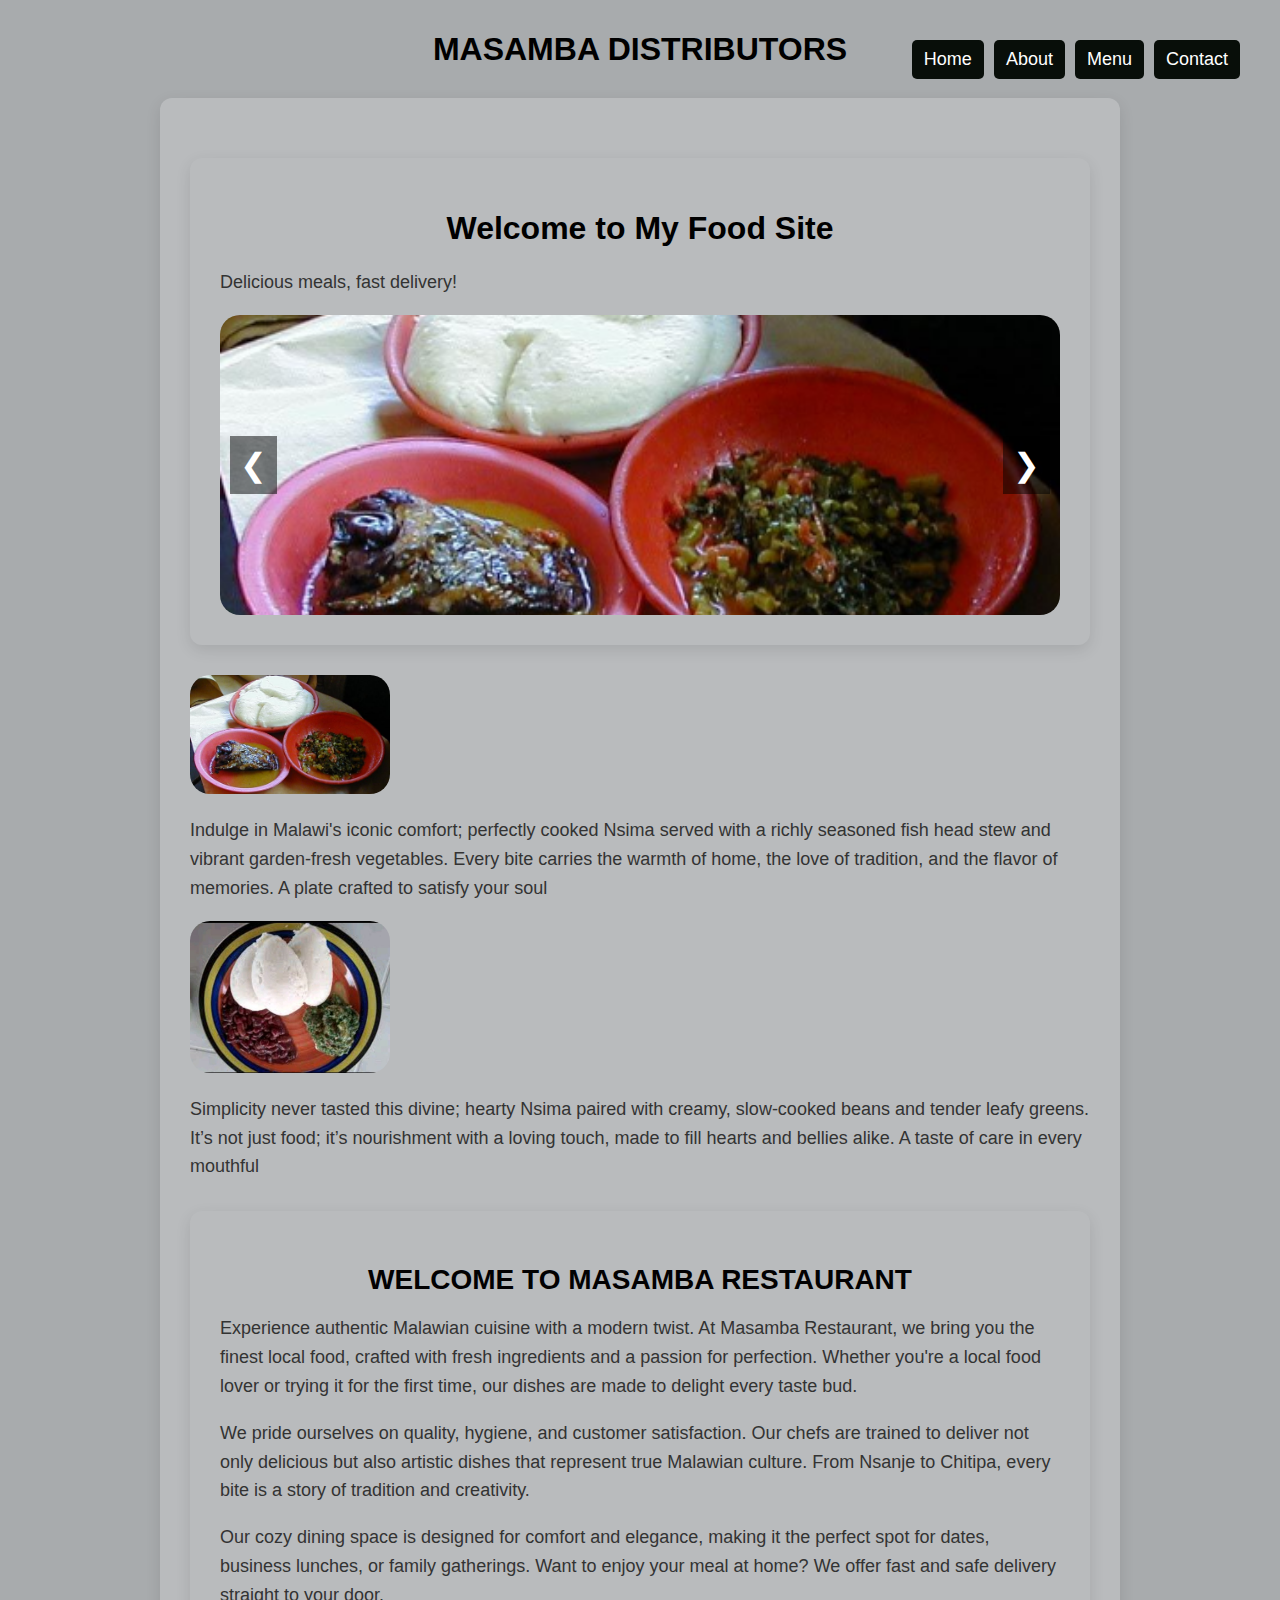
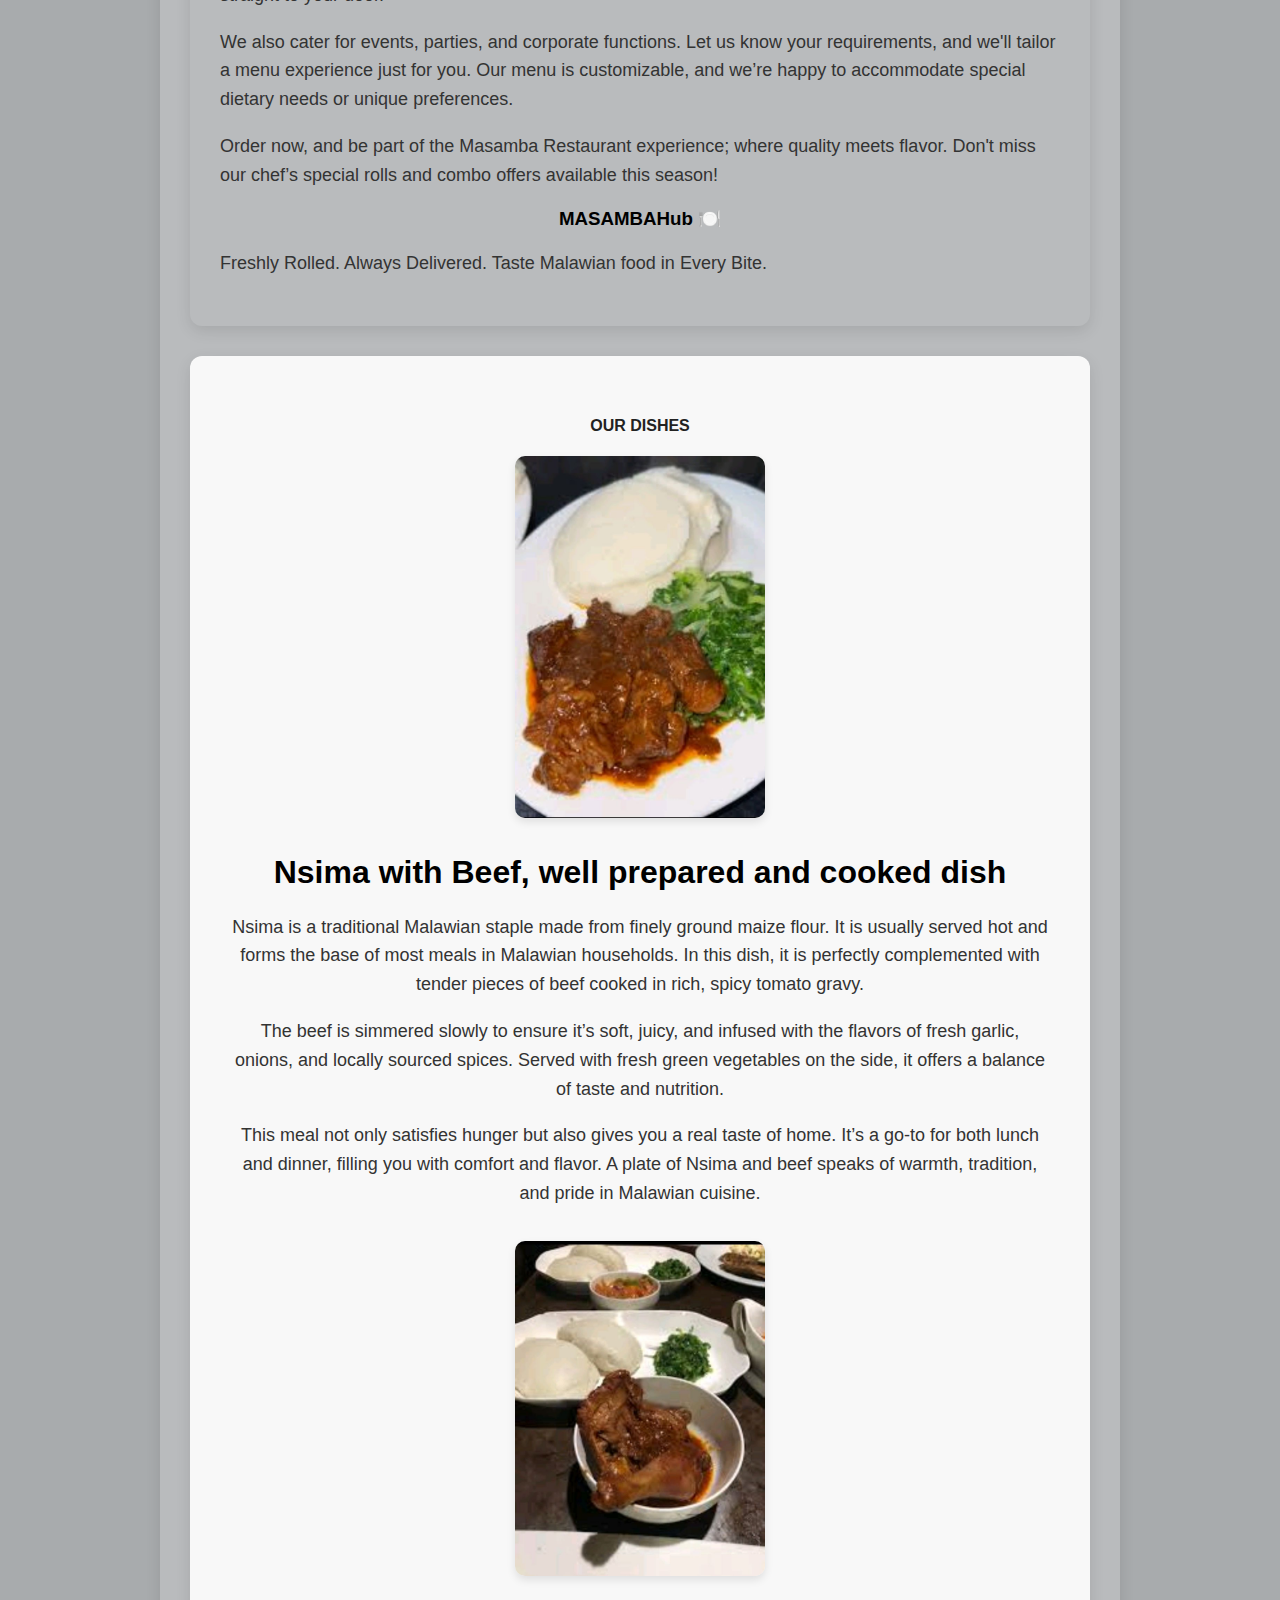
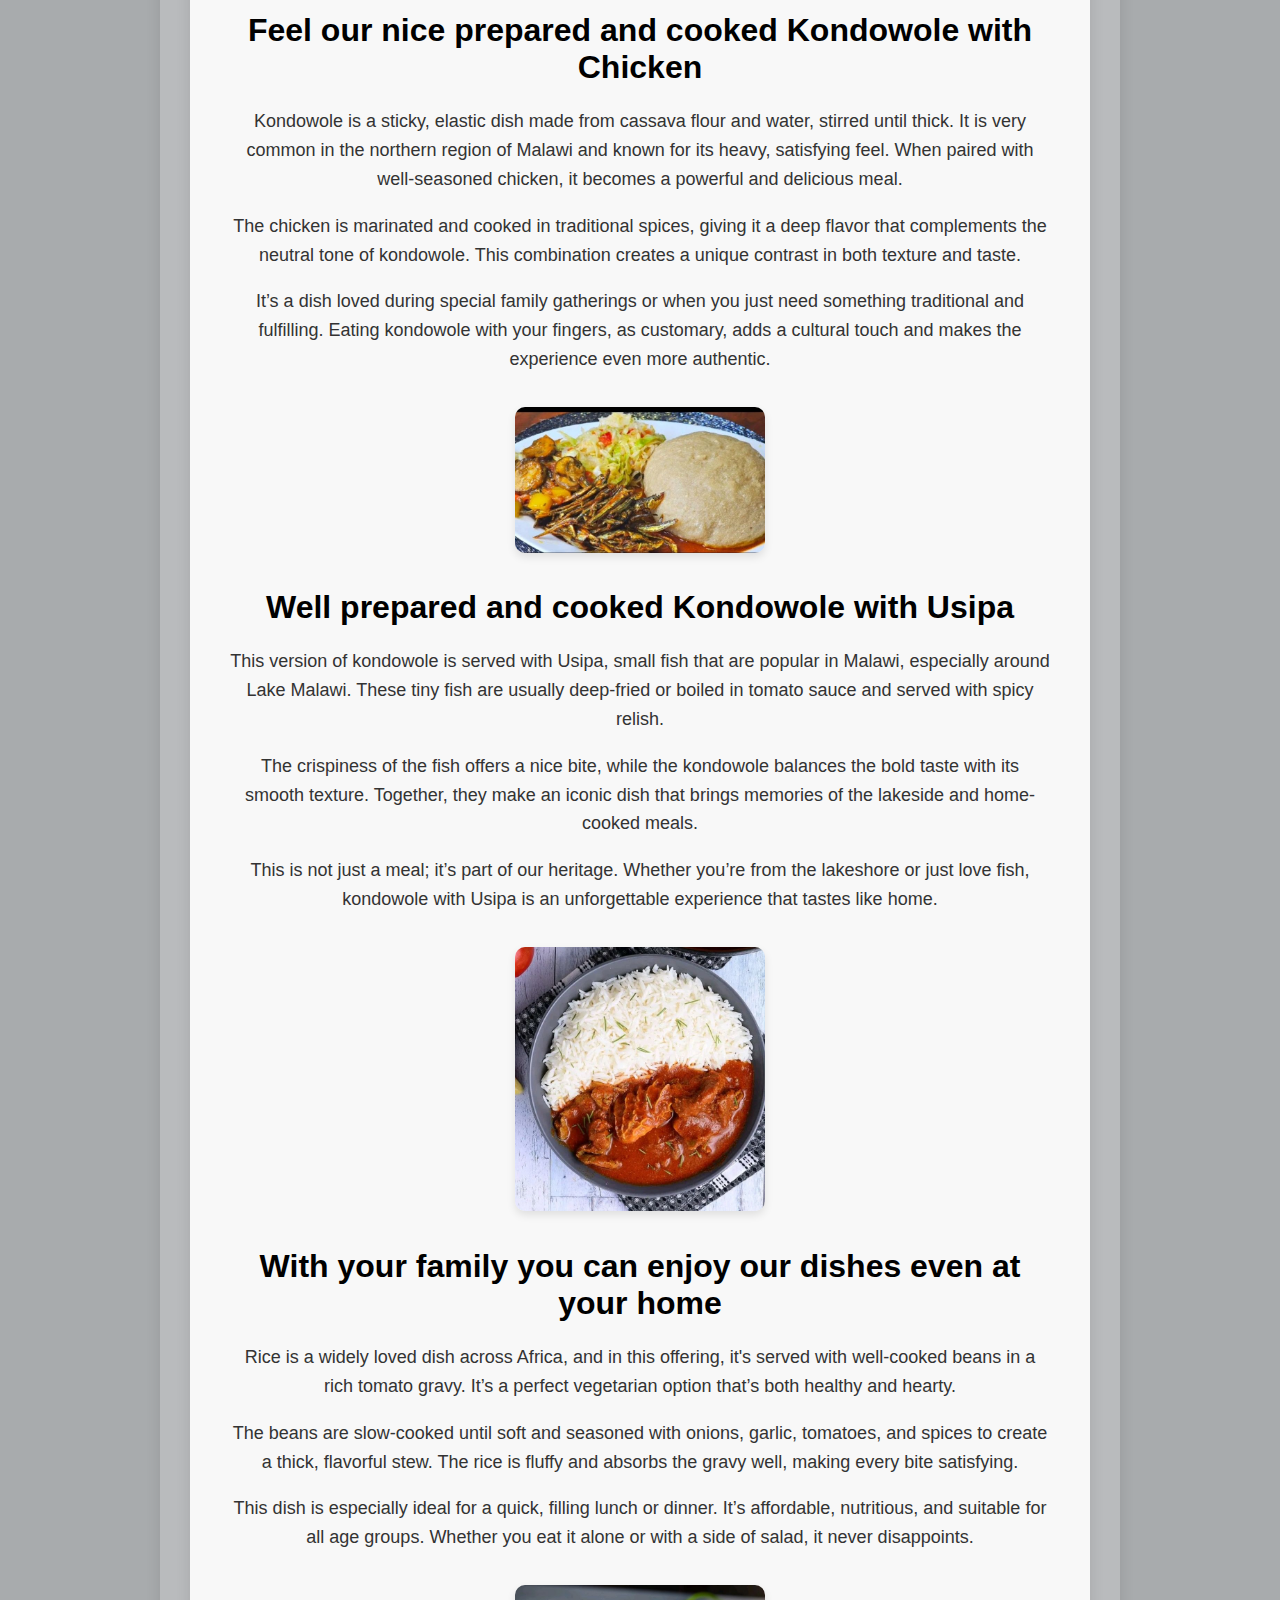
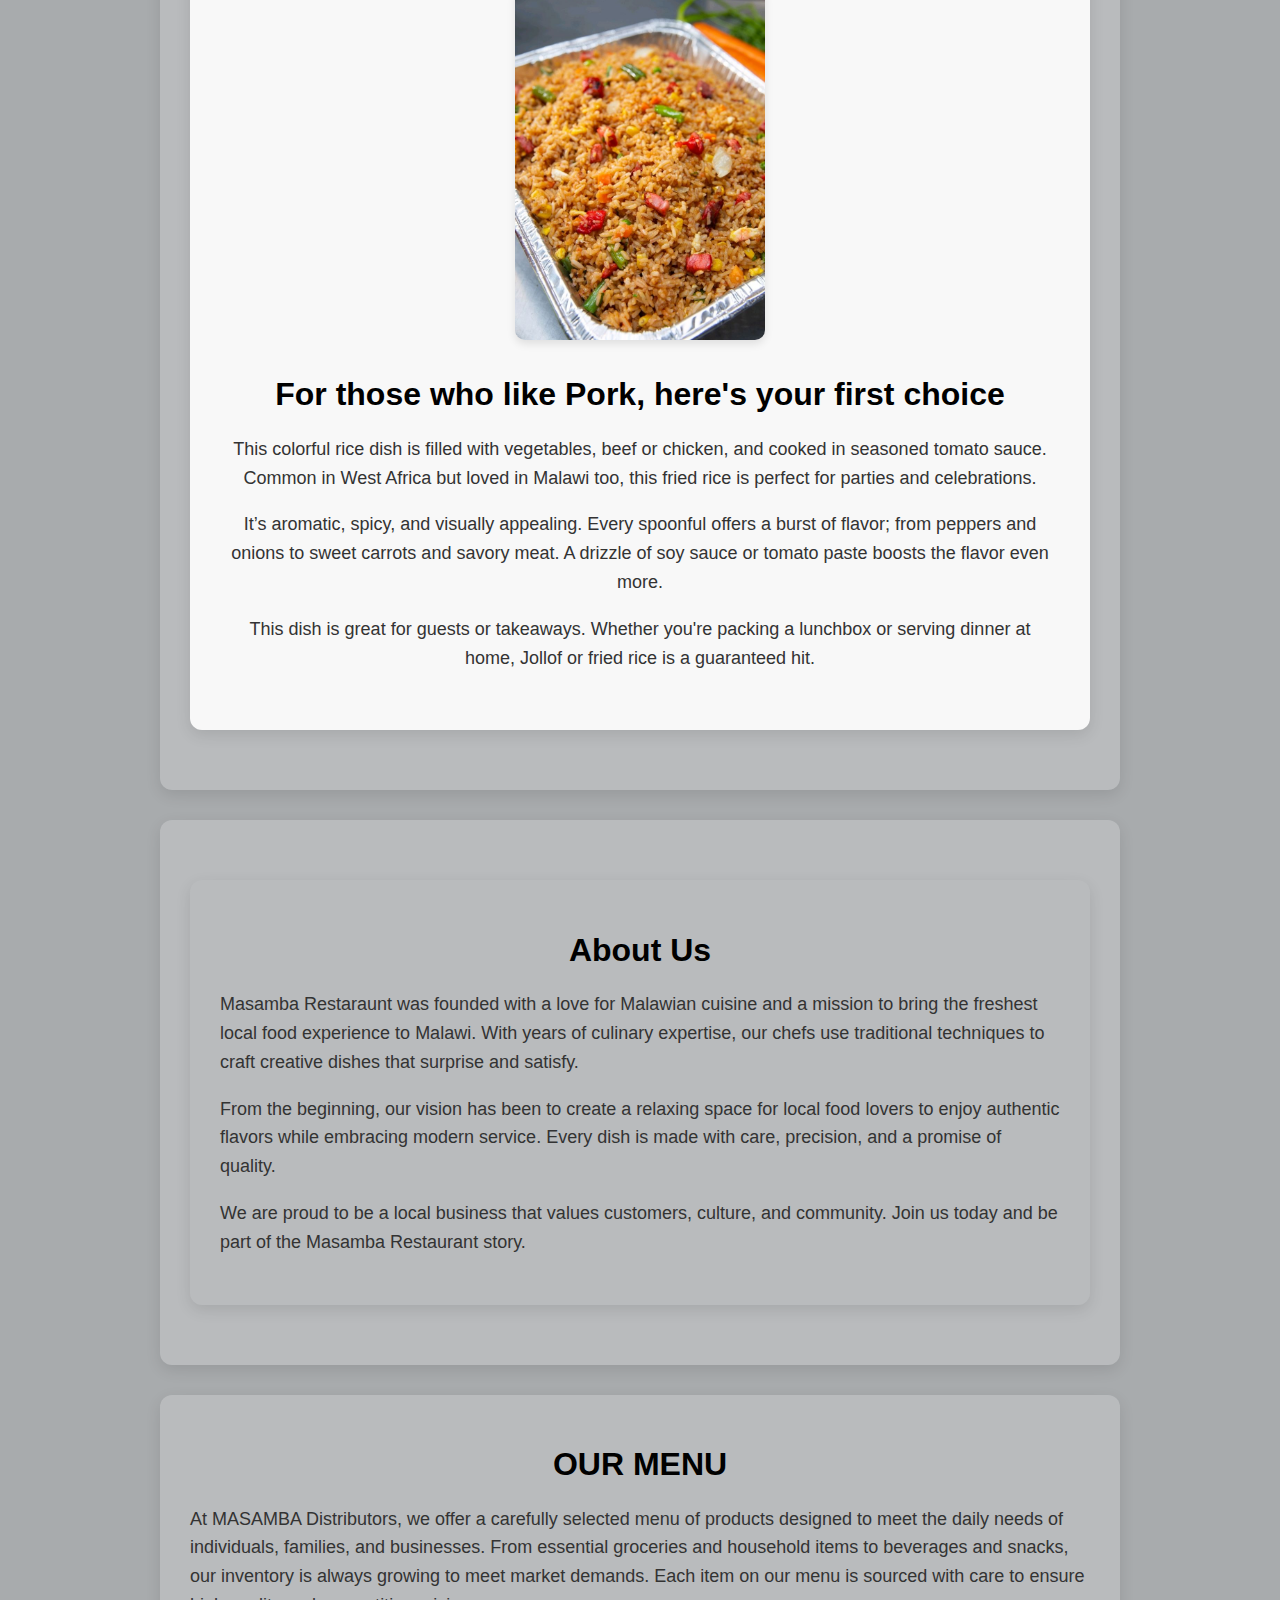
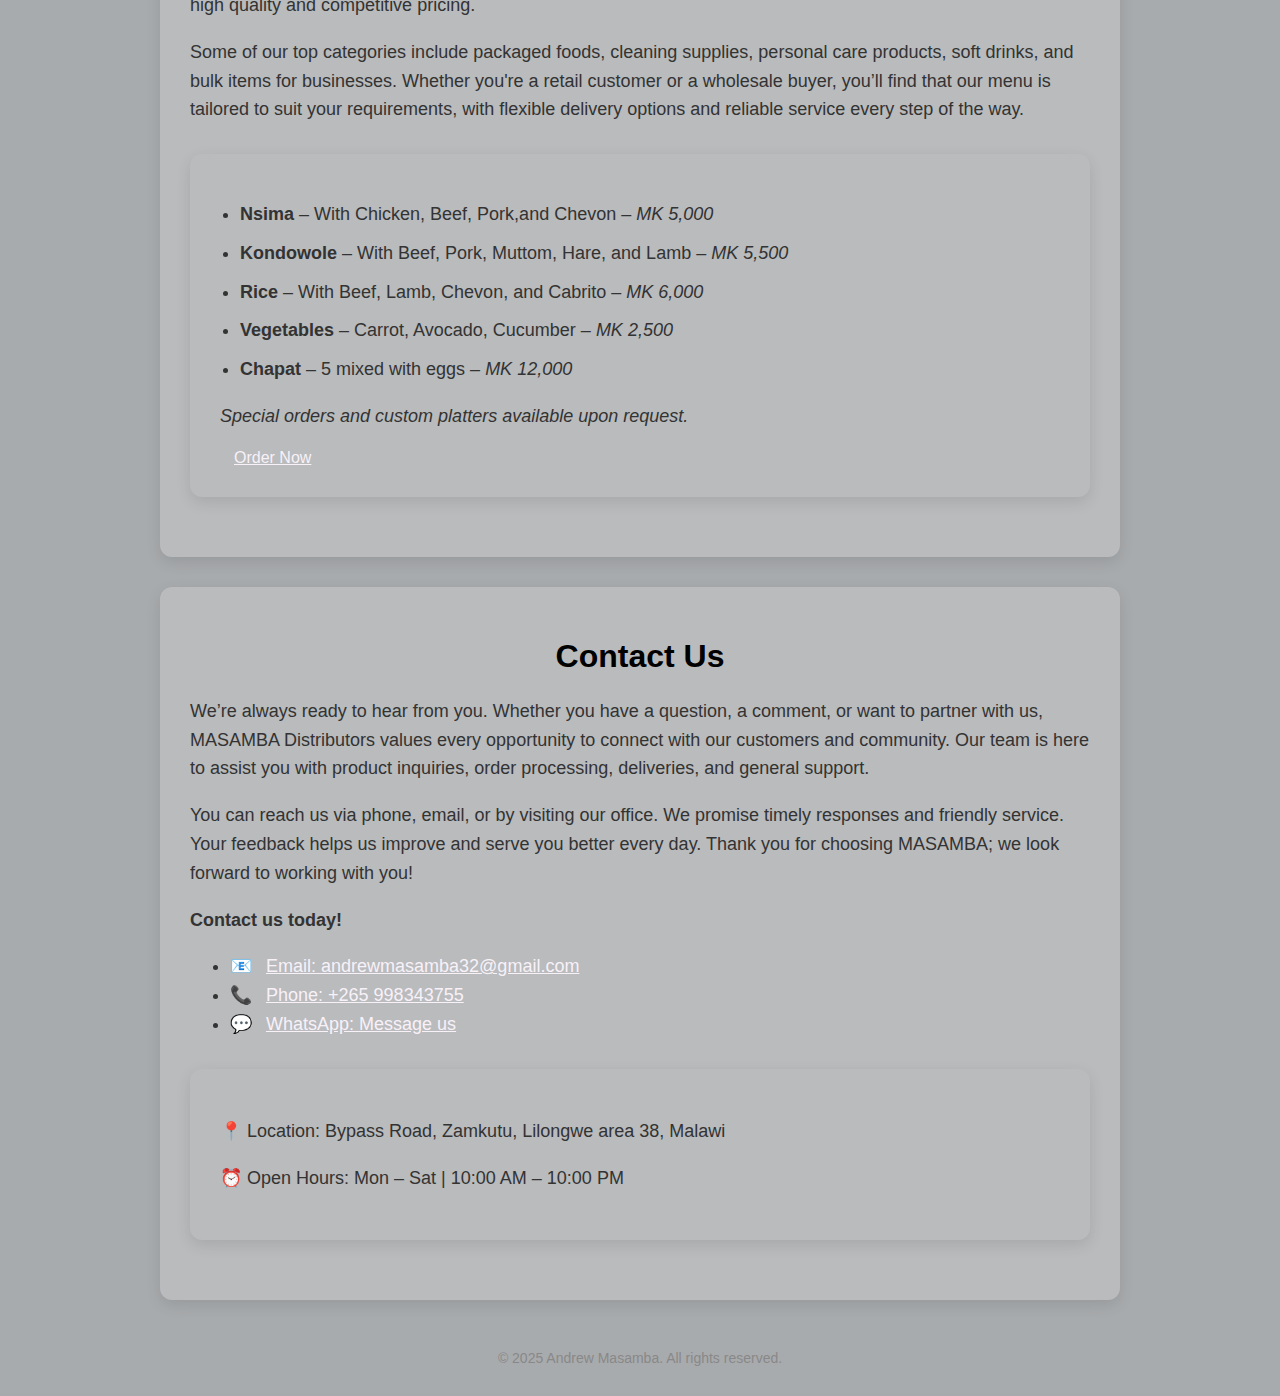
<file: index.html>
<!DOCTYPE html>
<html lang="en">
<head>
  <meta charset="UTF-8" />
  <meta name="viewport" content="width=device-width, initial-scale=1.0" />
  <title>MASAMBA WEBSITE</title>
  <link rel="stylesheet" href="css/style.css" />
  <style>
    body {
        font-family: 'Segoe UI', sans-serif;
        background-color: rgb(235, 235, 240);
        color: #222;
        margin: 0;
        padding: 10px;
      }
      header {
            background-color: rgba(200, 218, 193, 1);
            color: white;
            padding: 20px;
            text-align: center;
          }

section {
  background-color: rgba(185, 187, 189, 1);
  margin: 30px auto;
  padding: 30px;
  max-width: 900px;
  border-radius: 12px;
  box-shadow: 0 5px 15px rgba(0,0,0,0.1);
}

section h2 {
  color: rgba(2, 1, 2, 1);
  font-size: 28px;
  margin-bottom: 15px;
}

section h2, p {
  background-color: normal;
}

section p, section li {
  font-size: 18px;
  line-height: 1.6;
  color: #333;
}

#menu ul {
  padding-left: 20px;
}

#menu li {
  margin-bottom: 10px;
}

a {
  color: rgba(248, 241, 248, 1);
  padding: 14px;
  border-radius: 20px;
}

a:hover {
  color: #0092e6ff;
  text-decoration: underline;
  }

  img {
    width: 200px;
    border-radius: 20px;
    text-align: start;
    align-content: Right;
  }
  </style>
</head>
<body>


  <h1><b>MASAMBA DISTRIBUTORS</b></h1>
  

  <section id="home" class="hero">
    <div class="hero-image">

  <span class="menu-toggle" onclick="toggleMenu()">☰</span>

<nav>
  <ul id="nav-menu">
    <nav>
    <ul>
      <li><a href="#home">Home</a></li>
      <li><a href="#about">About</a></li>
      <li><a href="#menu">Menu</a></li>
      <li><a href="#contact">Contact</a></li>
    </ul>
  </nav>
  </ul>
</nav>
  <section id="home">
  <h1>Welcome to My Food Site</h1>
  <p>Delicious meals, fast delivery!</p>

  <div class="slider">

    <img src="assets\image/food.png" alt="Malawian Food" class="slide active">
    <img src="assets\image/Nsima  2.jpg" alt="Delicious Food" class="slide">
    <img src="assets/Kondowole C.jpg" alt="Almost Available" class="slide">
    <img src="assets/Kondowole Usipa.jpg" alt="Food 3" class="slide">
    <img src="assets/Nsima Beef 2.jpg" alt="Food 4" class="slide">
    <img src="assets/Rice Goat 3.jpg" alt="Food 5" class="slide">
    <img src="assets/Rice Pork.jpg" alt="Food 6" class="slide">

    <button class="prev">&#10094;</button>
    <button class="next">&#10095;</button>
  </div>
</section>


      <img src="assets\image/food.png" alt="Malawian food" />
      <p>Indulge in Malawi's iconic comfort; perfectly cooked Nsima served with a richly seasoned fish head stew and vibrant garden-fresh vegetables. Every bite carries the warmth of home, the love of tradition, and the flavor of memories. A plate crafted to satisfy your soul</p>
      <img src="assets\image/Nsima  2.jpg" alt="Malawian Food" />
      <p>Simplicity never tasted this divine; hearty Nsima paired with creamy, slow-cooked beans and tender leafy greens. It’s not just food; it’s nourishment with a loving touch, made to fill hearts and bellies alike. A taste of care in every mouthful</p>
      
    </div>

    <main>
  <section class="hero">
    <div class="hero-content">
      <h2><b>WELCOME TO MASAMBA RESTAURANT</b></h2>
      <p>Experience authentic Malawian cuisine with a modern twist. At Masamba Restaurant, we bring you the finest local food, crafted with fresh ingredients and a passion for perfection. Whether you're a local food lover or trying it for the first time, our dishes are made to delight every taste bud.</p>

      <p>We pride ourselves on quality, hygiene, and customer satisfaction. Our chefs are trained to deliver not only delicious but also artistic dishes that represent true Malawian culture. From Nsanje to Chitipa, every bite is a story of tradition and creativity.</p>

      <p>Our cozy dining space is designed for comfort and elegance, making it the perfect spot for dates, business lunches, or family gatherings. Want to enjoy your meal at home? We offer fast and safe delivery straight to your door.</p>

      <p>We also cater for events, parties, and corporate functions. Let us know your requirements, and we'll tailor a menu experience just for you. Our menu is customizable, and we’re happy to accommodate special dietary needs or unique preferences.</p>

      <p>Order now, and be part of the Masamba Restaurant experience; where quality meets flavor. Don't miss our chef’s special rolls and combo offers available this season!</p>
    </div>
    <div class="tagline">
      <h3 class="logo">MASAMBAHub 🍽️</h3>
      <p>Freshly Rolled. Always Delivered. Taste Malawian food in Every Bite.</p>
    </div>
  </section>
  <section id="gallery" class="gallery-section">
  <h4>OUR DISHES</h4>
  <div class="gallery">
      <img src="assets/Nsima Beef 2.jpg" alt="Nsima with Beef">
      <div class="text-align">
      <h1>Nsima with Beef, well prepared and cooked dish</h1>
        <p>Nsima is a traditional Malawian staple made from finely ground maize flour. It is usually served hot and forms the base of most meals in Malawian households. In this dish, it is perfectly complemented with tender pieces of beef cooked in rich, spicy tomato gravy.</p>
        <p>The beef is simmered slowly to ensure it’s soft, juicy, and infused with the flavors of fresh garlic, onions, and locally sourced spices. Served with fresh green vegetables on the side, it offers a balance of taste and nutrition.</p>
        <p>This meal not only satisfies hunger but also gives you a real taste of home. It’s a go-to for both lunch and dinner, filling you with comfort and flavor. A plate of Nsima and beef speaks of warmth, tradition, and pride in Malawian cuisine.</p>  
      </div>
      <img src="assets/Kondowole C.jpg" alt="Kondowole with Chicken">
      <div class="text-align">
      <h1>Feel our nice prepared and cooked Kondowole with Chicken</h1>
        <p>Kondowole is a sticky, elastic dish made from cassava flour and water, stirred until thick. It is very common in the northern region of Malawi and known for its heavy, satisfying feel. When paired with well-seasoned chicken, it becomes a powerful and delicious meal.</p>
        <p>The chicken is marinated and cooked in traditional spices, giving it a deep flavor that complements the neutral tone of kondowole. This combination creates a unique contrast in both texture and taste.</p>
        <p>It’s a dish loved during special family gatherings or when you just need something traditional and fulfilling. Eating kondowole with your fingers, as customary, adds a cultural touch and makes the experience even more authentic.</p>
      </div>
        <img src="assets/Kondowole Usipa.jpg" alt="Kondowole with Usipa">
        <div class="text-align">
      <h1>Well prepared and cooked Kondowole with Usipa</h1>
      <p>This version of kondowole is served with Usipa, small fish that are popular in Malawi, especially around Lake Malawi. These tiny fish are usually deep-fried or boiled in tomato sauce and served with spicy relish.</p>
      <p>The crispiness of the fish offers a nice bite, while the kondowole balances the bold taste with its smooth texture. Together, they make an iconic dish that brings memories of the lakeside and home-cooked meals.</p>
      <p>This is not just a meal; it’s part of our heritage. Whether you’re from the lakeshore or just love fish, kondowole with Usipa is an unforgettable experience that tastes like home.</p>
      </div>
      <img src="assets/Rice Goat 3.jpg" alt="Rice with Goat Meat">
      <div class="text-align">
      <h1>With your family you can enjoy our dishes even at your home</h1>
      <p>Rice is a widely loved dish across Africa, and in this offering, it's served with well-cooked beans in a rich tomato gravy. It’s a perfect vegetarian option that’s both healthy and hearty.</p>
      <p>The beans are slow-cooked until soft and seasoned with onions, garlic, tomatoes, and spices to create a thick, flavorful stew. The rice is fluffy and absorbs the gravy well, making every bite satisfying.</p>
      <p>This dish is especially ideal for a quick, filling lunch or dinner. It’s affordable, nutritious, and suitable for all age groups. Whether you eat it alone or with a side of salad, it never disappoints.</p>
      </div>
      <img src="assets/Rice Pork.jpg" alt="Rice with Pork">
      <div class="text-align">
      <h1>For those who like Pork, here's your first choice</h1>
      <p>This colorful rice dish is filled with vegetables, beef or chicken, and cooked in seasoned tomato sauce. Common in West Africa but loved in Malawi too, this fried rice is perfect for parties and celebrations.</p>
      <p>It’s aromatic, spicy, and visually appealing. Every spoonful offers a burst of flavor; from peppers and onions to sweet carrots and savory meat. A drizzle of soy sauce or tomato paste boosts the flavor even more.</p>
      <p>This dish is great for guests or takeaways. Whether you're packing a lunchbox or serving dinner at home, Jollof or fried rice is a guaranteed hit.</p>
      </div>
    </div>
  </section>
</main>
  </section>
<section id="about">
<body>
<section id="about">
  <h1><b>About Us</b></h1>

  <p>Masamba Restaraunt was founded with a love for Malawian cuisine and a mission to bring the freshest local food experience to Malawi. With years of culinary expertise, our chefs use traditional techniques to craft creative dishes that surprise and satisfy.</p>

  <p>From the beginning, our vision has been to create a relaxing space for local food lovers to enjoy authentic flavors while embracing modern service. Every dish is made with care, precision, and a promise of quality.</p>

  <p>We are proud to be a local business that values customers, culture, and community. Join us today and be part of the Masamba Restaurant story.</p>
</section>
</body>
</html>
</section>
<section id="menu">
  <style>
    body {
      padding: 10px;
      margin: 0;
      font-family: 'Segoe UI', sans-serif;
      background-color: #a8abadff;
    }
    h1 {
      text-align: center;
    }

  </style>  

</head>
<body>

  <h1>OUR MENU</h1>
  <p>At MASAMBA Distributors, we offer a carefully selected menu of products designed to meet the daily needs of individuals, families, and businesses. From essential groceries and household items to beverages and snacks, our inventory is always growing to meet market demands. Each item on our menu is sourced with care to ensure high quality and competitive pricing.</p>
  <p>Some of our top categories include packaged foods, cleaning supplies, personal care products, soft drinks, and bulk items for businesses. Whether you're a retail customer or a wholesale buyer, you’ll find that our menu is tailored to suit your requirements, with flexible delivery options and reliable service every step of the way.</p>
  <section id="menu">
  <ul>
    <li><strong>Nsima</strong> – With Chicken, Beef, Pork,and Chevon – <em>MK 5,000</em></li>
    <li><strong>Kondowole</strong> – With Beef, Pork, Muttom, Hare, and Lamb – <em>MK 5,500</em></li>
    <li><strong>Rice</strong> – With Beef, Lamb, Chevon, and Cabrito – <em>MK 6,000</em></li>
    <li><strong>Vegetables</strong> – Carrot, Avocado, Cucumber – <em>MK 2,500</em></li>
    <li><strong>Chapat</strong> – 5 mixed with eggs – <em>MK 12,000</em></li>
  </ul>
  <p><em>Special orders and custom platters available upon request.</em></p>

  <a href="https://wa.me/265998343755" class="btn-order" target="_blank">Order Now</a>
</section>
</body>
</html>
</section>
<section id="contact">
<body>
  <h1><b>Contact Us</b></h1>
  <p>We’re always ready to hear from you. Whether you have a question, a comment, or want to partner with us, MASAMBA Distributors values every opportunity to connect with our customers and community. Our team is here to assist you with product inquiries, order processing, deliveries, and general support.</p>
  <p>You can reach us via phone, email, or by visiting our office. We promise timely responses and friendly service. Your feedback helps us improve and serve you better every day. Thank you for choosing MASAMBA; we look forward to working with you!</p>
   <p><b>Contact us today!</b></p>
<ul>
  <li>📧<a href="mailto:andrewmasamba32@gmail.com">Email: andrewmasamba32@gmail.com</a></li>
  <li>📞<a href="tel:+265998343755">Phone: +265 998343755</a></li>
  <li>💬<a href="https://wa.me/265998343755" target="_blank">WhatsApp: Message us</a></li>
</ul>
  <section id="contact">
  <p>📍 Location: Bypass Road, Zamkutu, Lilongwe area 38, Malawi</p>
  <p>⏰ Open Hours: Mon – Sat | 10:00 AM – 10:00 PM</p>
</section>
</body>
</html>
</section>
  
  <script>
  function toggleMenu() {
    const menu = document.getElementById('nav-menu');
    menu.classList.toggle('show');
  }
</script>

   <footer>
    &copy; 2025 Andrew Masamba. All rights reserved.
  </footer>
  <script src="script.js"></script>
</body>
</html>
</file>
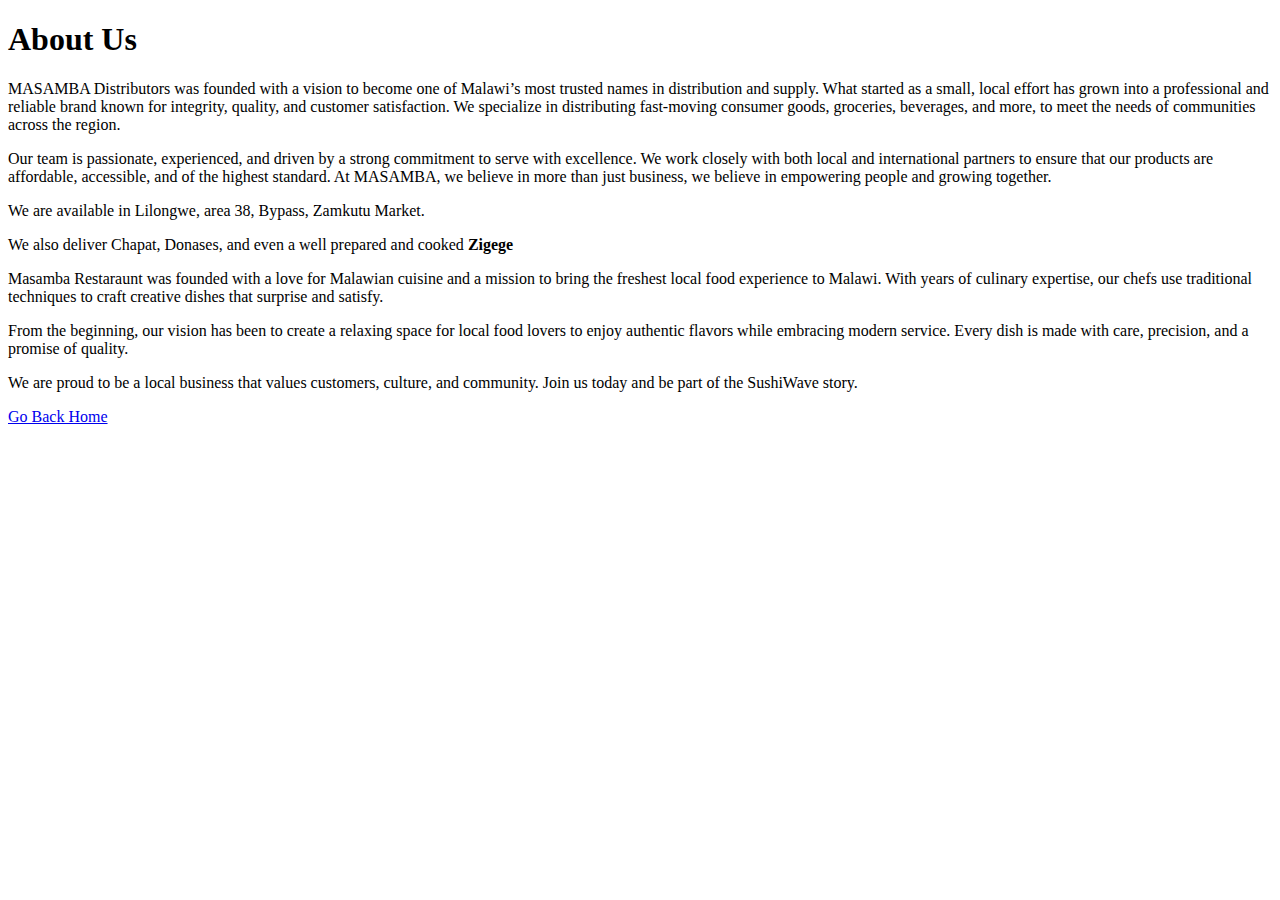
<file: about.html>
<!DOCTYPE html>
<html lang="en">
<head>
  <meta charset="UTF-8" />
  <meta name="viewport" content="width=device-width, initial-scale=1.0" />
  <title>About Us - MASAMBA</title>
</head>
<body>
<section id="about">
  <h1><b>About Us</b></h1>
  <p>MASAMBA Distributors was founded with a vision to become one of Malawi’s most trusted names in distribution and supply. What started as a small, local effort has grown into a professional and reliable brand known for integrity, quality, and customer satisfaction. We specialize in distributing fast-moving consumer goods, groceries, beverages, and more, to meet the needs of communities across the region.</p>

  <p>Our team is passionate, experienced, and driven by a strong commitment to serve with excellence. We work closely with both local and international partners to ensure that our products are affordable, accessible, and of the highest standard. At MASAMBA, we believe in more than just business, we believe in empowering people and growing together.</p>

  <p>We are available in Lilongwe, area 38, Bypass, Zamkutu Market.</p>

  <p>We also deliver Chapat, Donases, and even a well prepared and cooked <b>Zigege</b></p>

  <p>Masamba Restaraunt was founded with a love for Malawian cuisine and a mission to bring the freshest local food experience to Malawi. With years of culinary expertise, our chefs use traditional techniques to craft creative dishes that surprise and satisfy.</p>

  <p>From the beginning, our vision has been to create a relaxing space for local food lovers to enjoy authentic flavors while embracing modern service. Every dish is made with care, precision, and a promise of quality.</p>

  <p>We are proud to be a local business that values customers, culture, and community. Join us today and be part of the SushiWave story.</p>
  <a href="index.html1.html">Go Back Home</a>
</section>
</body>
</html>
</file>
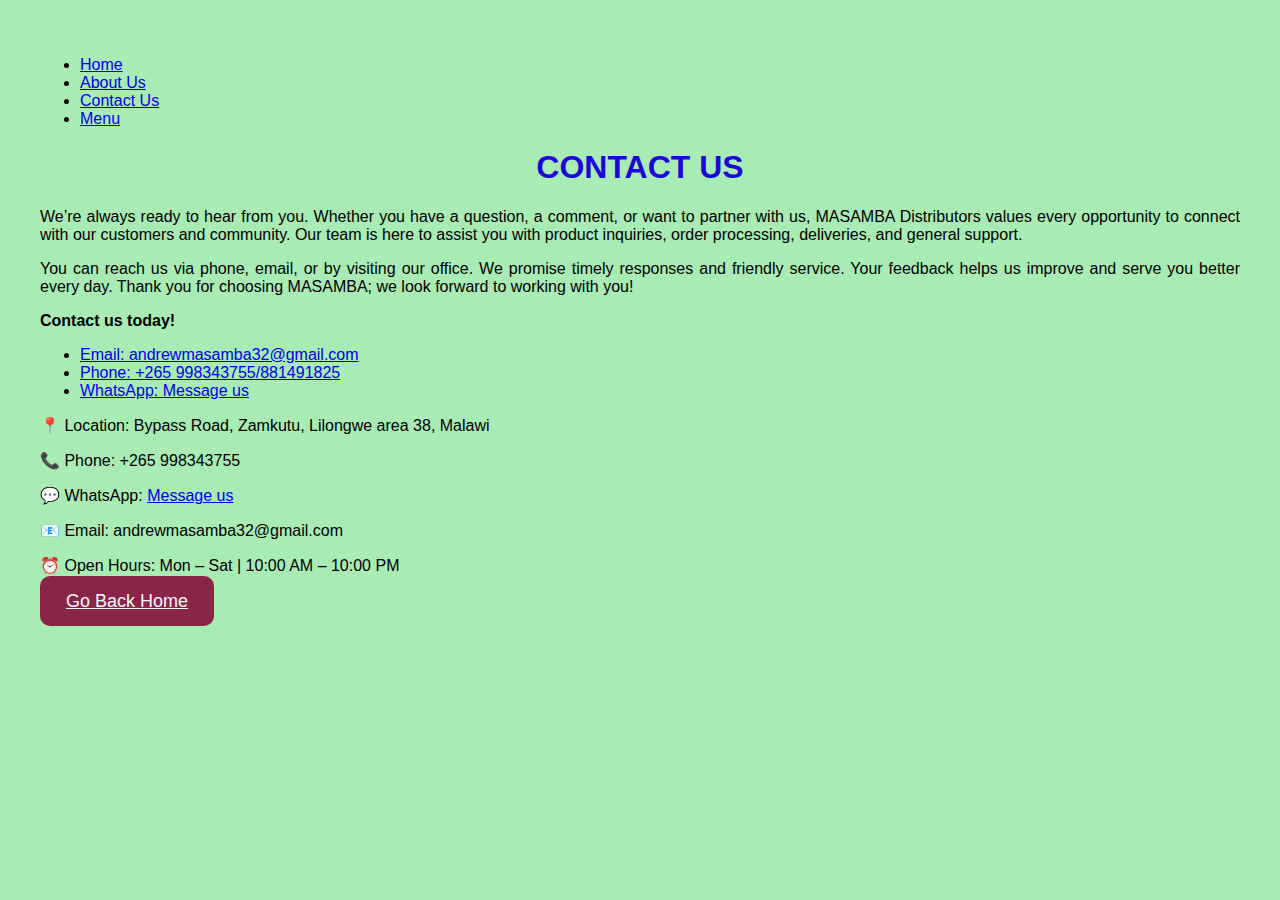
<file: contact.html>
<!DOCTYPE html>
<html lang="en">
<head>
  <meta charset="UTF-8" />
  <meta name="viewport" content="width=device-width, initial-scale=1.0" />
  <title>Contact Us - MASAMBA</title>
  <link rel="stylesheet" href="css/contact.css" />
  <nav class="navbar">
    <ul>
      <li><a href="home.html">Home</a></li>
      <li><a href="about.html">About Us</a></li>
      <li><a href="contact.html">Contact Us</a></li>
      <li><a href="menu.html">Menu</a></li>
    </ul>
  </nav>
</head>
<body>
  <h1><b>Contact Us</b></h1>
  <p>We’re always ready to hear from you. Whether you have a question, a comment, or want to partner with us, MASAMBA Distributors values every opportunity to connect with our customers and community. Our team is here to assist you with product inquiries, order processing, deliveries, and general support.</p>
  <p>You can reach us via phone, email, or by visiting our office. We promise timely responses and friendly service. Your feedback helps us improve and serve you better every day. Thank you for choosing MASAMBA; we look forward to working with you!</p>
   <p><b>Contact us today!</b></p>
<ul>
  <li><a href="mailto:andrewmasamba32@gmail.com">Email: andrewmasamba32@gmail.com</a></li>
  <li><a href="tel:+265998343755 or +265881491825">Phone: +265 998343755/881491825</a></li>
  <li><a href="https://wa.me/265998343755" target="_blank">WhatsApp: Message us</a></li>
</ul>
  <section id="contact">
  <p>📍 Location: Bypass Road, Zamkutu, Lilongwe area 38, Malawi</p>
  <p>📞 Phone: +265 998343755</p>
  <p>💬 WhatsApp: <a href="https://wa.me/265998343755" target="_blank">Message us</a></p>
  <p>📧 Email: andrewmasamba32@gmail.com</p>
  <p>⏰ Open Hours: Mon – Sat | 10:00 AM – 10:00 PM</p>
  <a href="index.html" class="btn-GoBackHome" target="_blank">Go Back Home</a>
</section>
</body>
</html>
</file>
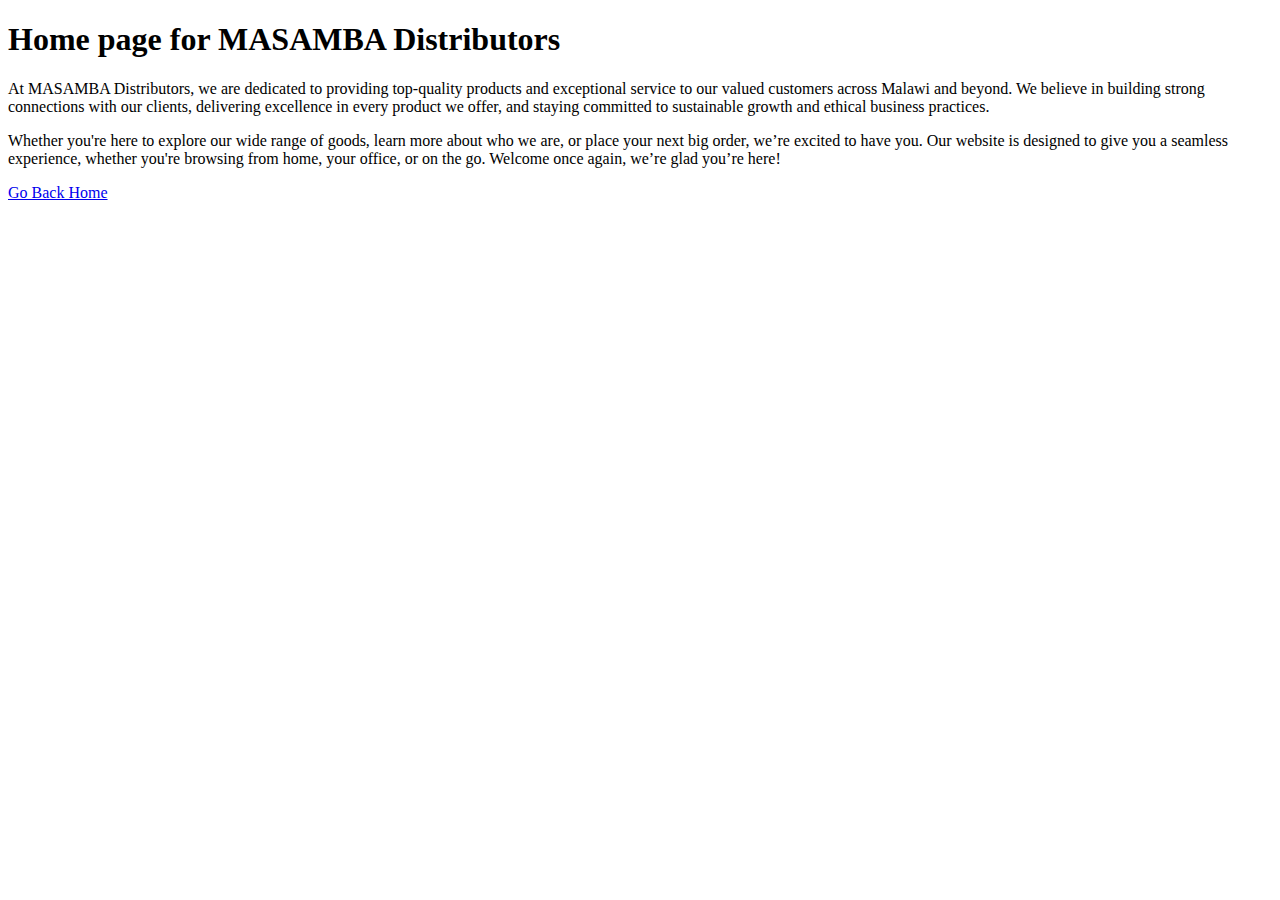
<file: home.html>
<!DOCTYPE html>
<html lang="en">
<head>
  <meta charset="UTF-8" />
  <meta name="viewport" content="width=device-width, initial-scale=1.0" />
  <title>Home page - MASAMBA</title>
</head>
<body>
  <h1>Home page for MASAMBA Distributors</h1>
  <p>At MASAMBA Distributors, we are dedicated to providing top-quality products and exceptional service to our valued customers across Malawi and beyond. We believe in building strong connections with our clients, delivering excellence in every product we offer, and staying committed to sustainable growth and ethical business practices.</p>
  <p>Whether you're here to explore our wide range of goods, learn more about who we are, or place your next big order, we’re excited to have you. Our website is designed to give you a seamless experience, whether you're browsing from home, your office, or on the go. Welcome once again, we’re glad you’re here!</p>
  <a href="index.html">Go Back Home</a>
</body>
</html>
</file>
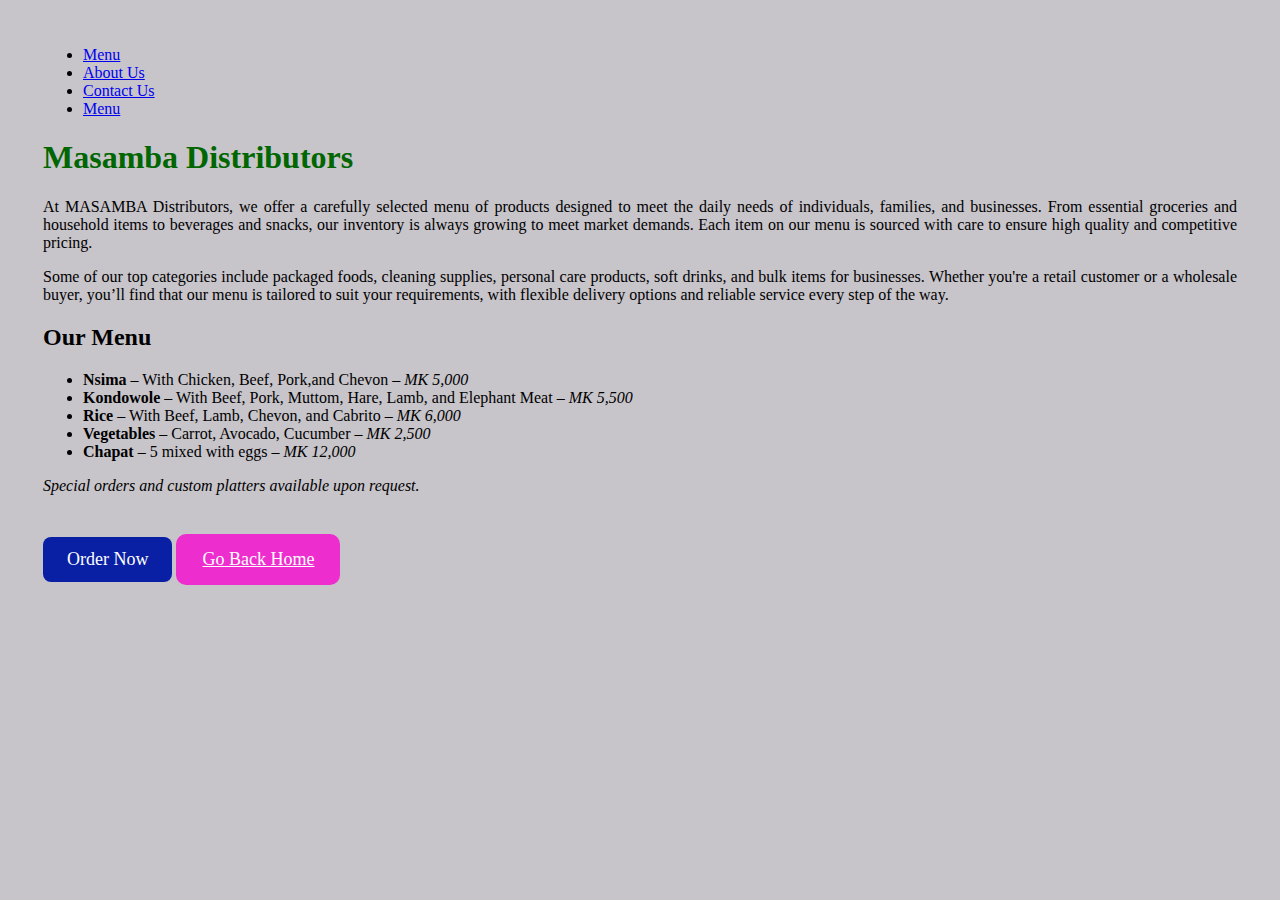
<file: menu.html>
<!DOCTYPE html>
<html lang="en">
<head>
  <meta charset="UTF-8" />
  <meta name="viewport" content="width=device-width, initial-scale=1.0" />
  <title>Menu Page - MASAMBA</title>
  <link rel="stylesheet" href="css/menu.css" />
</head>
<body>
  <nav class="navbar">
    <ul>
      <li><a href="home.html">Menu</a></li>
      <li><a href="about.html">About Us</a></li>
      <li><a href="contact.html">Contact Us</a></li>
      <li><a href="menu.html">Menu</a></li>
    </ul>
  </nav>
  <h1>Masamba Distributors</h1>
  <p>At MASAMBA Distributors, we offer a carefully selected menu of products designed to meet the daily needs of individuals, families, and businesses. From essential groceries and household items to beverages and snacks, our inventory is always growing to meet market demands. Each item on our menu is sourced with care to ensure high quality and competitive pricing.</p>
  <p>Some of our top categories include packaged foods, cleaning supplies, personal care products, soft drinks, and bulk items for businesses. Whether you're a retail customer or a wholesale buyer, you’ll find that our menu is tailored to suit your requirements, with flexible delivery options and reliable service every step of the way.</p>
  <section id="menu">
  <h2>Our Menu</h2>
  <ul>
    <li><strong>Nsima</strong> – With Chicken, Beef, Pork,and Chevon – <em>MK 5,000</em></li>
    <li><strong>Kondowole</strong> – With Beef, Pork, Muttom, Hare, Lamb, and Elephant Meat – <em>MK 5,500</em></li>
    <li><strong>Rice</strong> – With Beef, Lamb, Chevon, and Cabrito – <em>MK 6,000</em></li>
    <li><strong>Vegetables</strong> – Carrot, Avocado, Cucumber – <em>MK 2,500</em></li>
    <li><strong>Chapat</strong> – 5 mixed with eggs – <em>MK 12,000</em></li>
  </ul>
  <p><em>Special orders and custom platters available upon request.</em></p>

  <a href="https://wa.me/265998343755" class="btn-order" target="_blank">Order Now</a>

  <a href="index.html1.html" class="btn-GoBackHome" target="_blank">Go Back Home</a>
</section>
</body>
</html>
</file>
<file: css/style.css>
body {
  background-color: #fff8f0;
}

h1 {
  color: black;
  text-align: center;
}

h2 {
  color: green;
  text-align: center;
  border-radius: 16px;
}

h3 {
  color: black;
  text-align: center;
}

section {
  padding: 40px;
  background: #fff;
  margin-bottom: 30px;
  border-radius: 12px;
  box-shadow: 0 4px 8px rgba(0,0,0,0.05);
}

section h2 {
  font-size: 28px;
  margin-bottom: 16px;
  color: #1f2937;
}

section p, section li {
  font-size: 18px;
  line-height: 1.6;
  color: #333;
}

.gallery-section {
  padding: 40px;
  background-color: #f8f8f8;
  text-align: center;
}

.gallery {
  display: flex;
  flex-wrap: wrap;
  gap: 15px;
  justify-content: center;
}

.gallery img {
  width: 250px;
  height: auto;
  border-radius: 10px;
  box-shadow: 0 4px 8px rgba(0,0,0,0.1);
}

nav {
  position: absolute;
  top: 20px;
  right: 20px;
}

nav ul {
  list-style: none;
  padding: 0;
  margin: 0;
  display: flex;
  gap: 10px;
}

nav ul li a {
  text-decoration: none;
  color: white;
  background-color: #080e09ff;
  padding: 5px 12px;
  border-radius: 5px;
  display: block;
}

.menu-toggle {
  display: none;
  font-size: 24px;
  cursor: pointer;
  color: rgb(3, 2, 2);
}

@media (max-width: 600px) {
  nav ul {
    display: none;
    flex-direction: column;
    background-color: #333;
    padding: 10px;
    position: absolute;
    top: 50px;
    right: 20px;
  }

  nav ul.show {
    display: flex;
  }

  .menu-toggle {
    display: block;
  }
}
footer {
  text-align: center;
  padding: 20px 0;
  color: #888;
  font-size: 14px;
}

.slider {
  position: relative;
  max-width: 100%;
  height: 300px;
  overflow: hidden;
}

.slider img {
  width: 100%;
  height: 300px;
  display: none;
  object-fit: cover;
  transition: opacity 0.5s ease-in-out;
}

.slider img.active {
  display: block;
}

.slider .prev,
.slider .next {
  position: absolute;
  top: 50%;
  transform: translateY(-50%);
  background-color: rgba(0, 0, 0, 0.5);
  color: white;
  border: none;
  font-size: 2rem;
  padding: 10px;
  cursor: pointer;
}

.slider .prev {
  left: 10px;
}

.slider .next {
  right: 10px;
}

.slider-container {
  position: relative;
  width: 100%;
  max-width: 800px;
  margin: auto;
  overflow: hidden;
  border-radius: 15px;
  box-shadow: 0 4px 12px rgba(0, 0, 0, 0.3);
}

.slider-container img {
  width: 100%;
  height: auto;
  display: block;
  transition: transform 0.5s ease-in-out;
}

@media (max-width: 600px) {
  .slider-container {
    max-width: 100%;
  }
}
.slider-container img {
  display: none;
  width: 100%;
  height: auto;
  opacity: 0;
  transition: opacity 1s ease-in-out;
  position: absolute;
  top: 0;
  left: 0;
}

.slider-container {
  position: relative;
  max-width: 100%;
  height: auto;
  overflow: hidden;
}

.slider-container img.active {
  display: block;
  opacity: 1;
  position: relative;
}
</file>
<file: css/contact.css>
body {
  background-color: #a9ebb4;
  text-align: justify;
  text-decoration: #444444;
  text-shadow: #0fa099;
  padding: 40px;
}
h1 {
  color: #1c07d8;
  text-transform: uppercase;
  text-align: center;
  background-image: -moz-repeating-linear-gradient();
}

.btn-GoBackHome {
    display: inline;
    font-size: 18px;
    font-style: normal;
    color: aliceblue;
    background-color: rgb(139, 37, 71);
    border-radius: 10px;
    margin-top: 23px;
    padding: 15px 26px;
}

body {
  margin: 0;
  font-family: Arial, sans-serif;
}
</file>
<file: css/menu.css>
body {
  background-color: #5f9e5f;
  text-decoration: solid;
  text-align: start;
}
h1 {
  color: #006600;
  font-weight: bold;
}

.btn-order {
  display: inline-block;
  padding: 12px 24px;
  background-color: #0920a5;
  color: white;
  text-decoration: none;
  border-radius: 8px;
  font-size: 18px;
  margin-top: 20px;
  transition: background 0.3s ease;
}

.btn-GoBackHome {
    display: inline-block;
    font-size: 18px;
    font-style: normal;
    color: white;
    background-color: rgb(238, 45, 206);
    border-radius: 10px;
    margin-top: 23px;
    padding: 15px 26px;
}

body {
  margin: 0;
  font-family: Arial, sans-serif;
  background-color: #c7c4ca;
  font-family: 'Georgia', serif;
  text-align: justify;
  padding: 30px;
  margin-inline: 13px;
}

footer {
  text-align: center;
  padding: 20px 0;
  color: #888;
  font-size: 14px;
}
</file>
